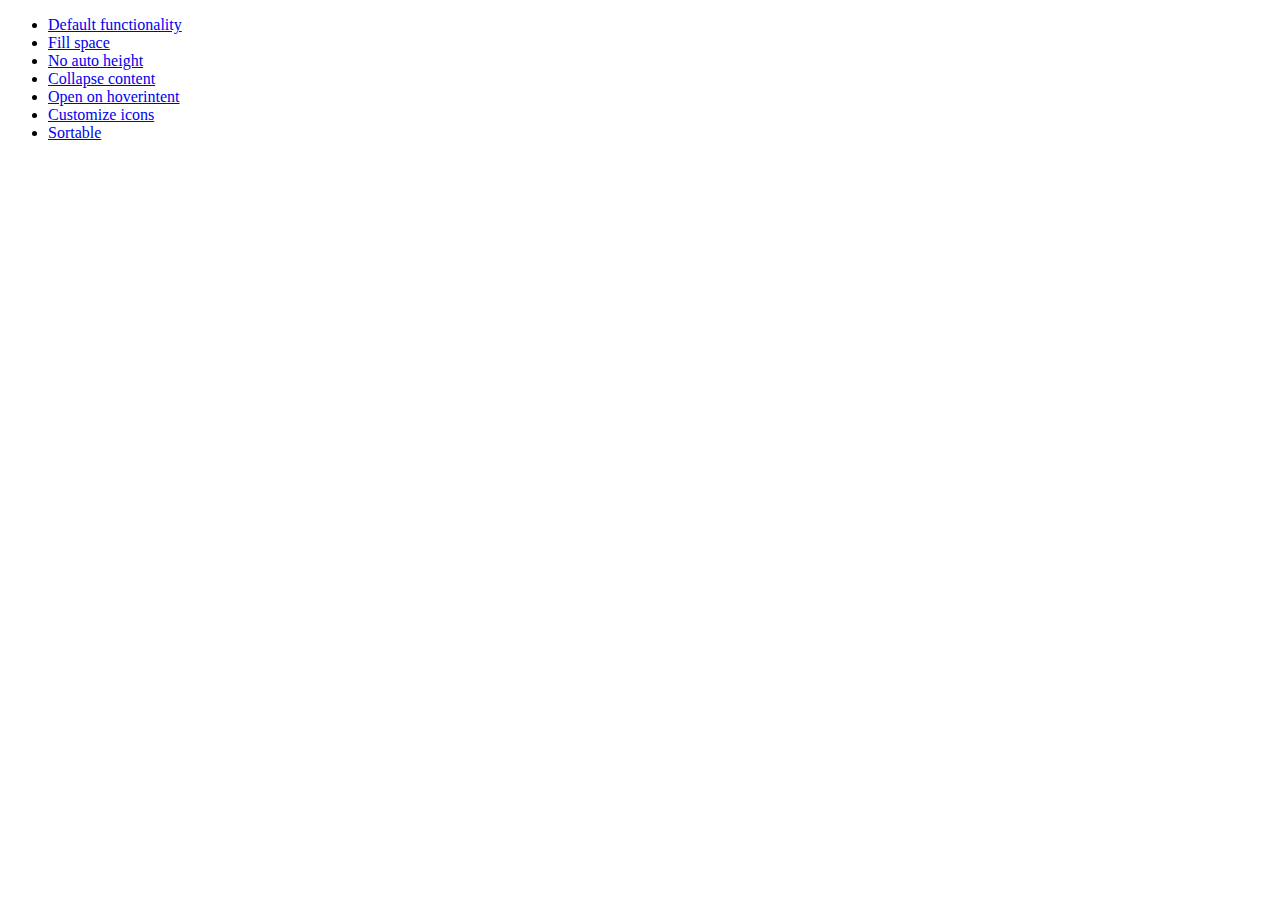
<file: NOT IN USE jqueryUI/GARBAGE/development-bundle/demos/accordion/index.html>
<!doctype html>
<html lang="en">
<head>
	<meta charset="utf-8">
	<title>jQuery UI Accordion Demos</title>
</head>
<body>

<ul>
	<li><a href="default.html">Default functionality</a></li>
	<li><a href="fillspace.html">Fill space</a></li>
	<li><a href="no-auto-height.html">No auto height</a></li>
	<li><a href="collapsible.html">Collapse content</a></li>
	<li><a href="hoverintent.html">Open on hoverintent</a></li>
	<li><a href="custom-icons.html">Customize icons</a></li>
	<li><a href="sortable.html">Sortable</a></li>
</ul>

</body>
</html>
</file>
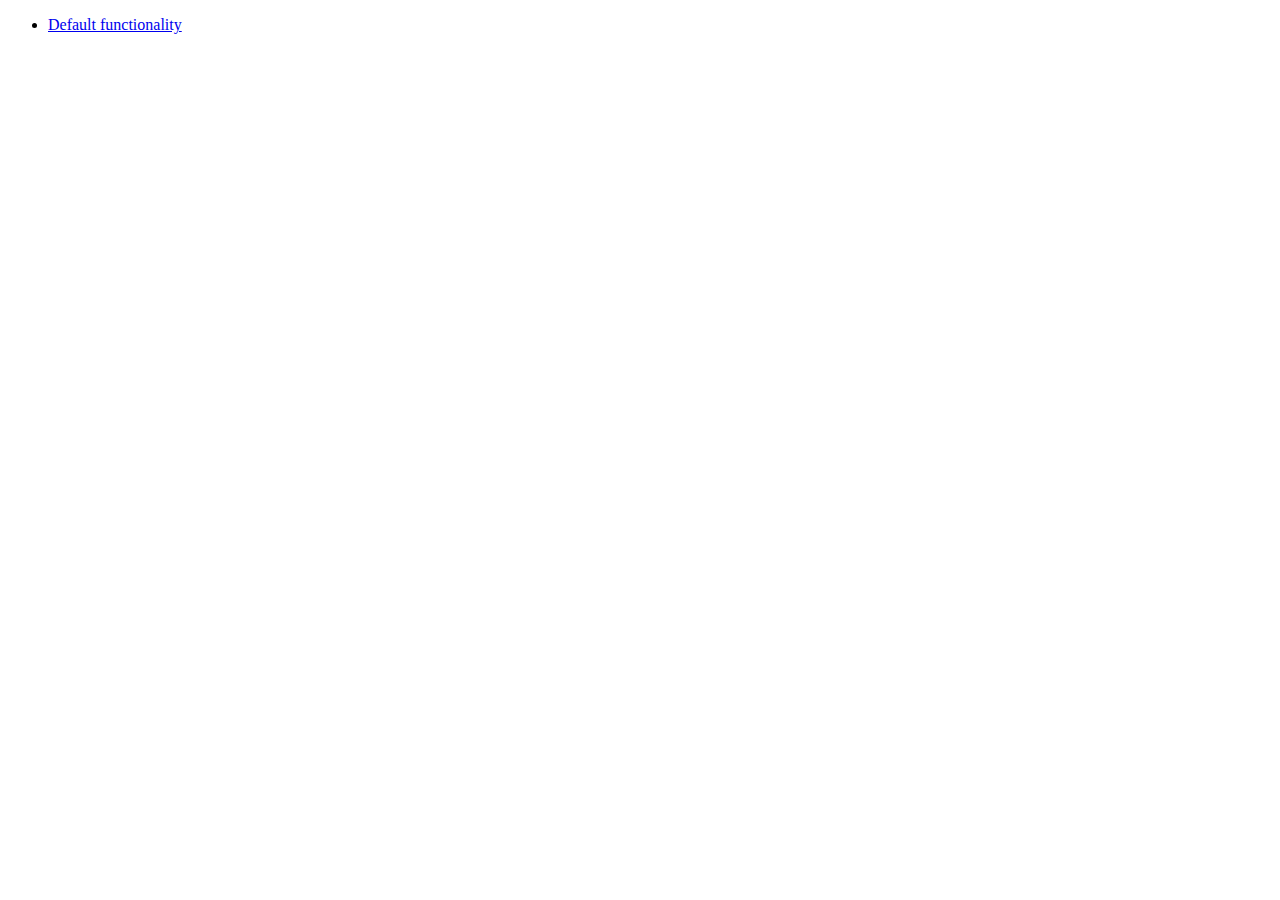
<file: NOT IN USE jqueryUI/GARBAGE/development-bundle/demos/addClass/index.html>
<!doctype html>
<html lang="en">
<head>
	<meta charset="utf-8">
	<title>jQuery UI Effects Demos</title>
</head>
<body>

<ul>
	<li><a href="default.html">Default functionality</a></li>
</ul>

</body>
</html>
</file>
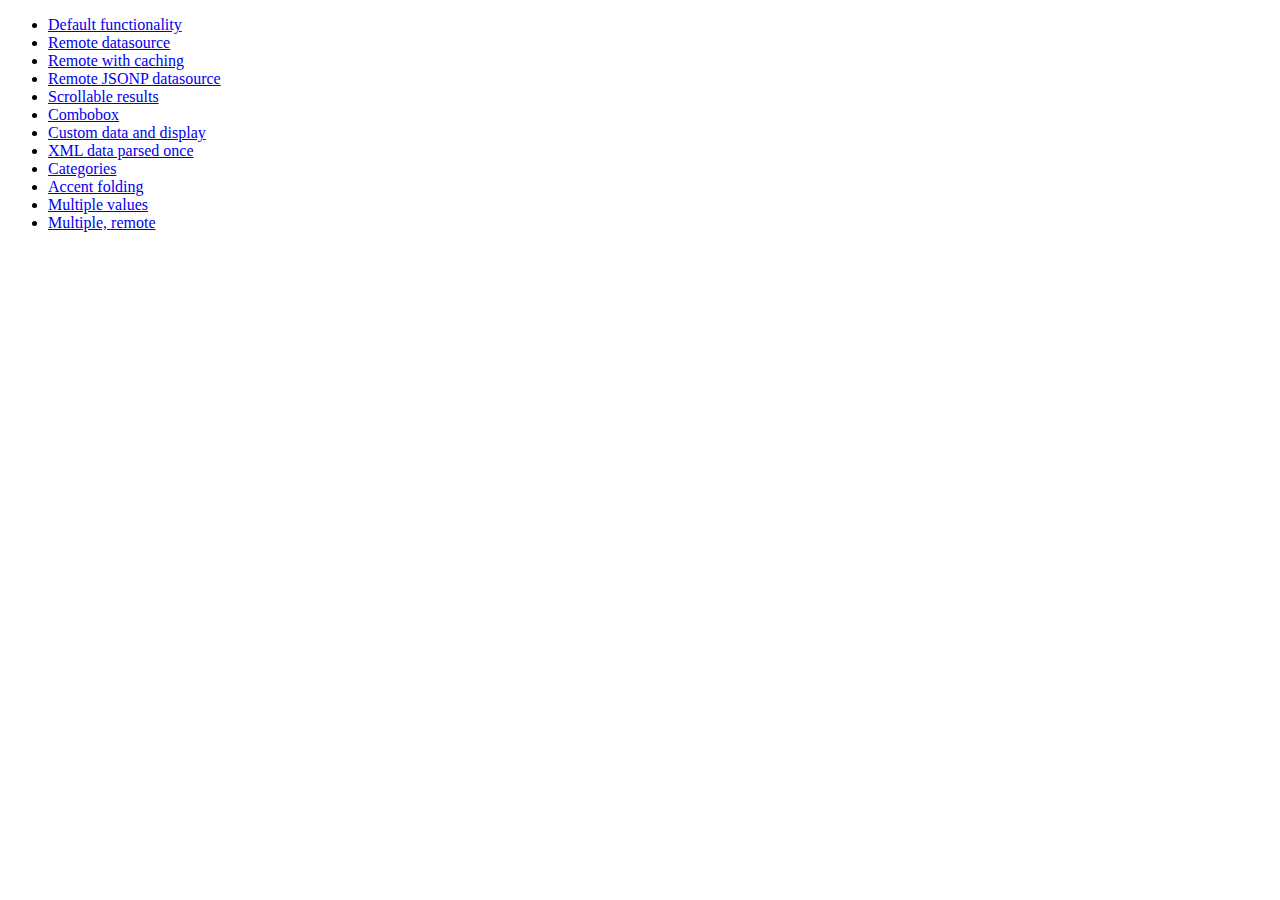
<file: NOT IN USE jqueryUI/GARBAGE/development-bundle/demos/autocomplete/index.html>
<!doctype html>
<html lang="en">
<head>
	<meta charset="utf-8">
	<title>jQuery UI Autocomplete Demos</title>
</head>
<body>

<ul>
	<li><a href="default.html">Default functionality</a></li>
	<li><a href="remote.html">Remote datasource</a></li>
	<li><a href="remote-with-cache.html">Remote with caching</a></li>
	<li><a href="remote-jsonp.html">Remote JSONP datasource</a></li>
	<li><a href="maxheight.html">Scrollable results</a></li>
	<li><a href="combobox.html">Combobox</a></li>
	<li><a href="custom-data.html">Custom data and display</a></li>
	<li><a href="xml.html">XML data parsed once</a></li>
	<li><a href="categories.html">Categories</a></li>
	<li><a href="folding.html">Accent folding</a></li>
	<li><a href="multiple.html">Multiple values</a></li>
	<li><a href="multiple-remote.html">Multiple, remote</a></li>
</ul>

</body>
</html>
</file>
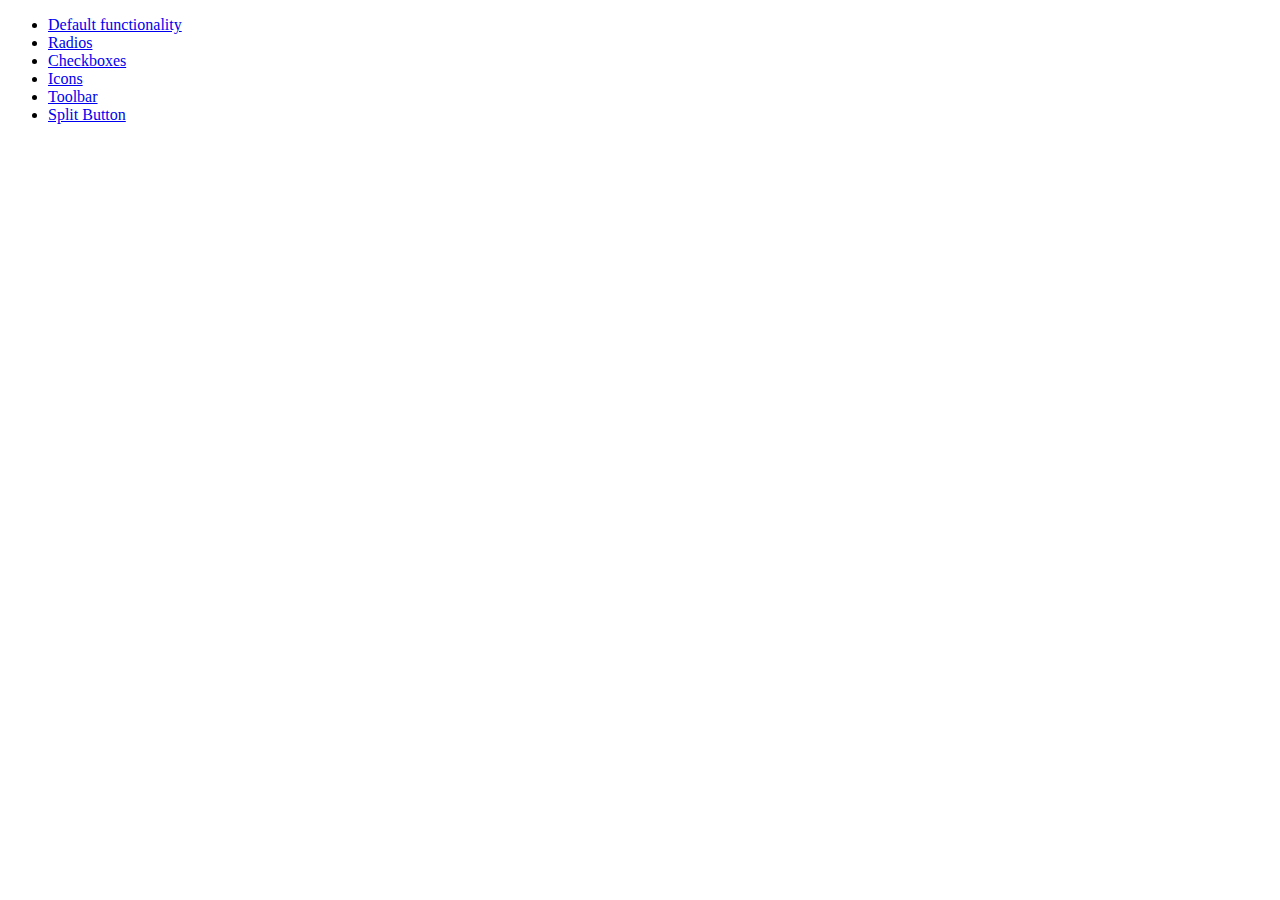
<file: NOT IN USE jqueryUI/GARBAGE/development-bundle/demos/button/index.html>
<!doctype html>
<html lang="en">
<head>
	<meta charset="utf-8">
	<title>jQuery UI Button Demos</title>
</head>
<body>

<ul>
	<li><a href="default.html">Default functionality</a></li>
	<li><a href="radio.html">Radios</a></li>
	<li><a href="checkbox.html">Checkboxes</a></li>
	<li><a href="icons.html">Icons</a></li>
	<li><a href="toolbar.html">Toolbar</a></li>
	<li><a href="splitbutton.html">Split Button</a></li>
</ul>

</body>
</html>
</file>
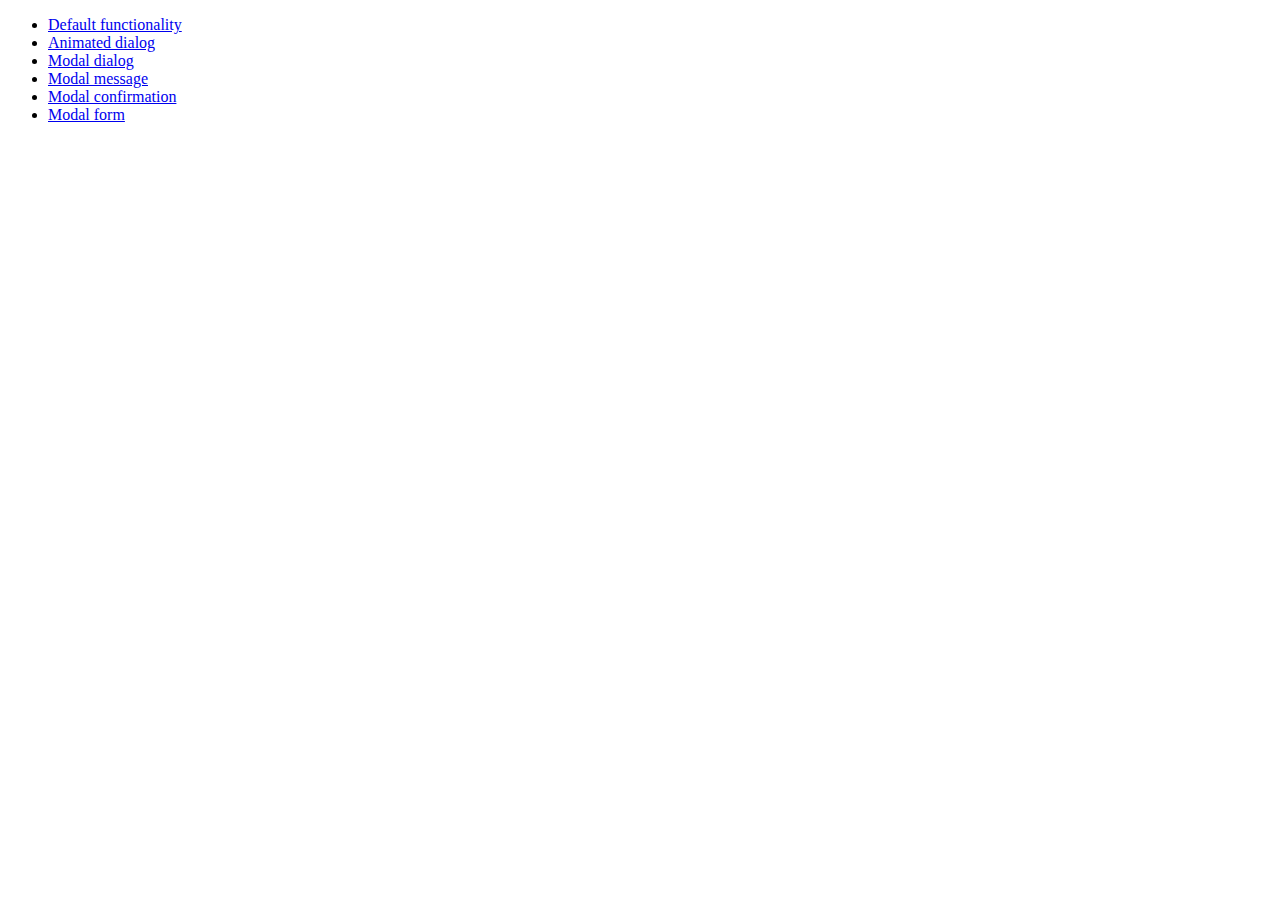
<file: NOT IN USE jqueryUI/GARBAGE/development-bundle/demos/dialog/index.html>
<!doctype html>
<html lang="en">
<head>
	<meta charset="utf-8">
	<title>jQuery UI Dialog Demos</title>
</head>
<body>

<ul>
	<li><a href="default.html">Default functionality</a></li>
	<li><a href="animated.html">Animated dialog</a></li>
	<li><a href="modal.html">Modal dialog</a></li>
	<li><a href="modal-message.html">Modal message</a></li>
	<li><a href="modal-confirmation.html">Modal confirmation</a></li>
	<li><a href="modal-form.html">Modal form</a></li>
</ul>

</body>
</html>
</file>
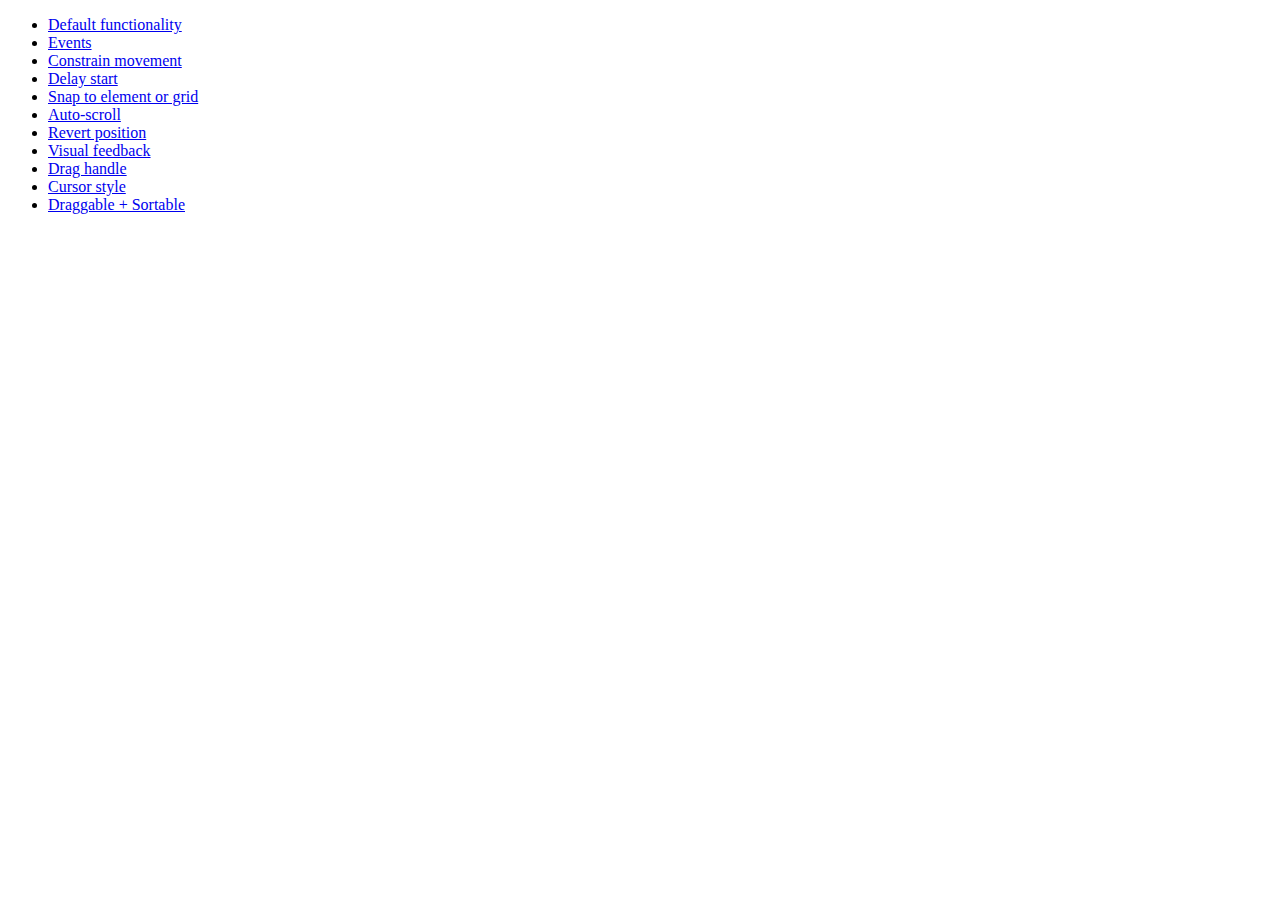
<file: NOT IN USE jqueryUI/GARBAGE/development-bundle/demos/draggable/index.html>
<!doctype html>
<html lang="en">
<head>
	<meta charset="utf-8">
	<title>jQuery UI Draggable Demos</title>
</head>
<body>

<ul>
	<li><a href="default.html">Default functionality</a></li>
	<li><a href="events.html">Events</a></li>
	<li><a href="constrain-movement.html">Constrain movement</a></li>
	<li><a href="delay-start.html">Delay start</a></li>
	<li><a href="snap-to.html">Snap to element or grid</a></li>
	<li><a href="scroll.html">Auto-scroll</a></li>
	<li><a href="revert.html">Revert position</a></li>
	<li><a href="visual-feedback.html">Visual feedback</a></li>
	<li><a href="handle.html">Drag handle</a></li>
	<li><a href="cursor-style.html">Cursor style</a></li>
	<li><a href="sortable.html">Draggable + Sortable</a></li>
</ul>

</body>
</html>
</file>
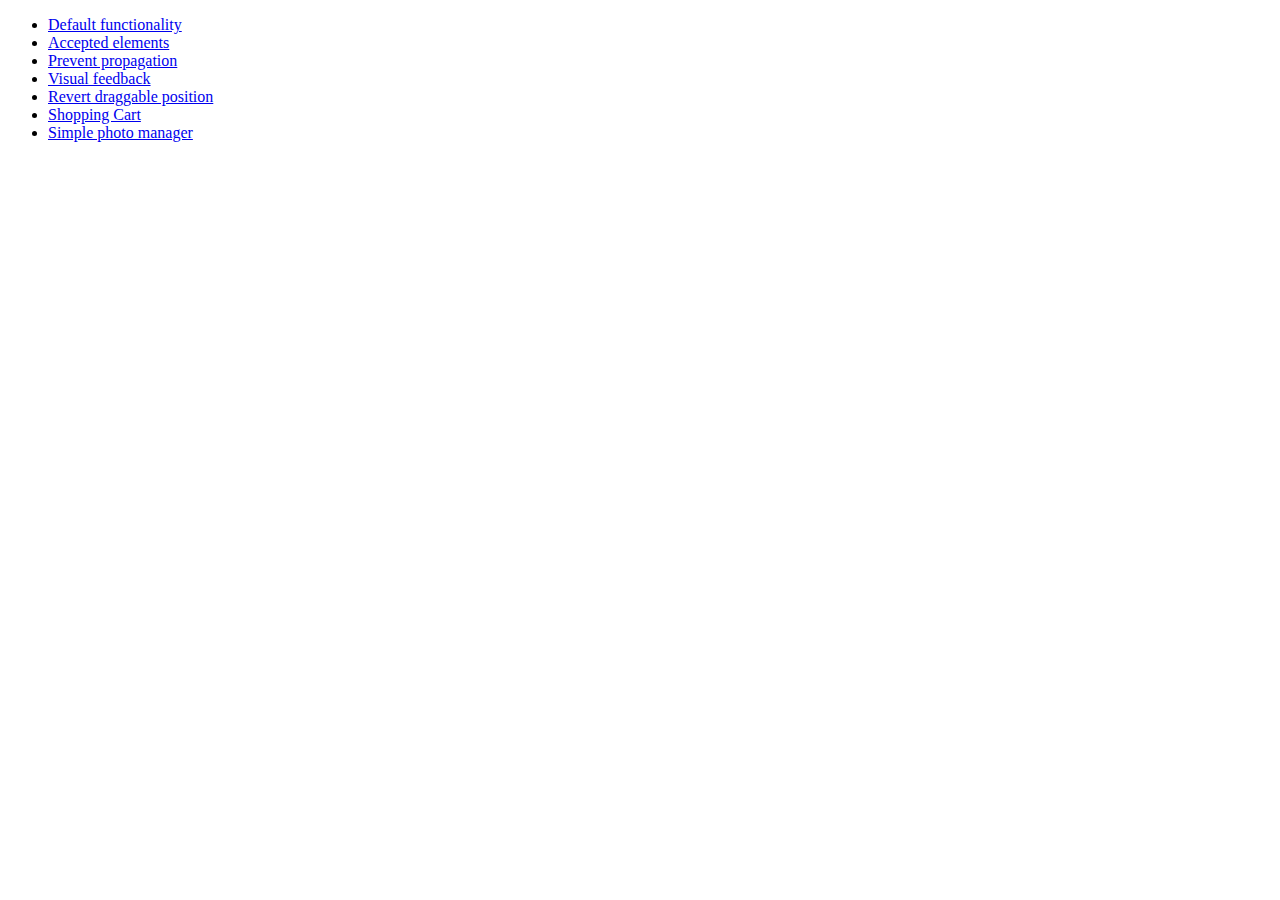
<file: NOT IN USE jqueryUI/GARBAGE/development-bundle/demos/droppable/index.html>
<!doctype html>
<html lang="en">
<head>
	<meta charset="utf-8">
	<title>jQuery UI Droppable Demos</title>
</head>
<body>

<ul>
	<li><a href="default.html">Default functionality</a></li>
	<li><a href="accepted-elements.html">Accepted elements</a></li>
	<li><a href="propagation.html">Prevent propagation</a></li>
	<li><a href="visual-feedback.html">Visual feedback</a></li>
	<li><a href="revert.html">Revert draggable position</a></li>
	<li><a href="shopping-cart.html">Shopping Cart</a></li>
	<li><a href="photo-manager.html">Simple photo manager</a></li>
</ul>

</body>
</html>
</file>
